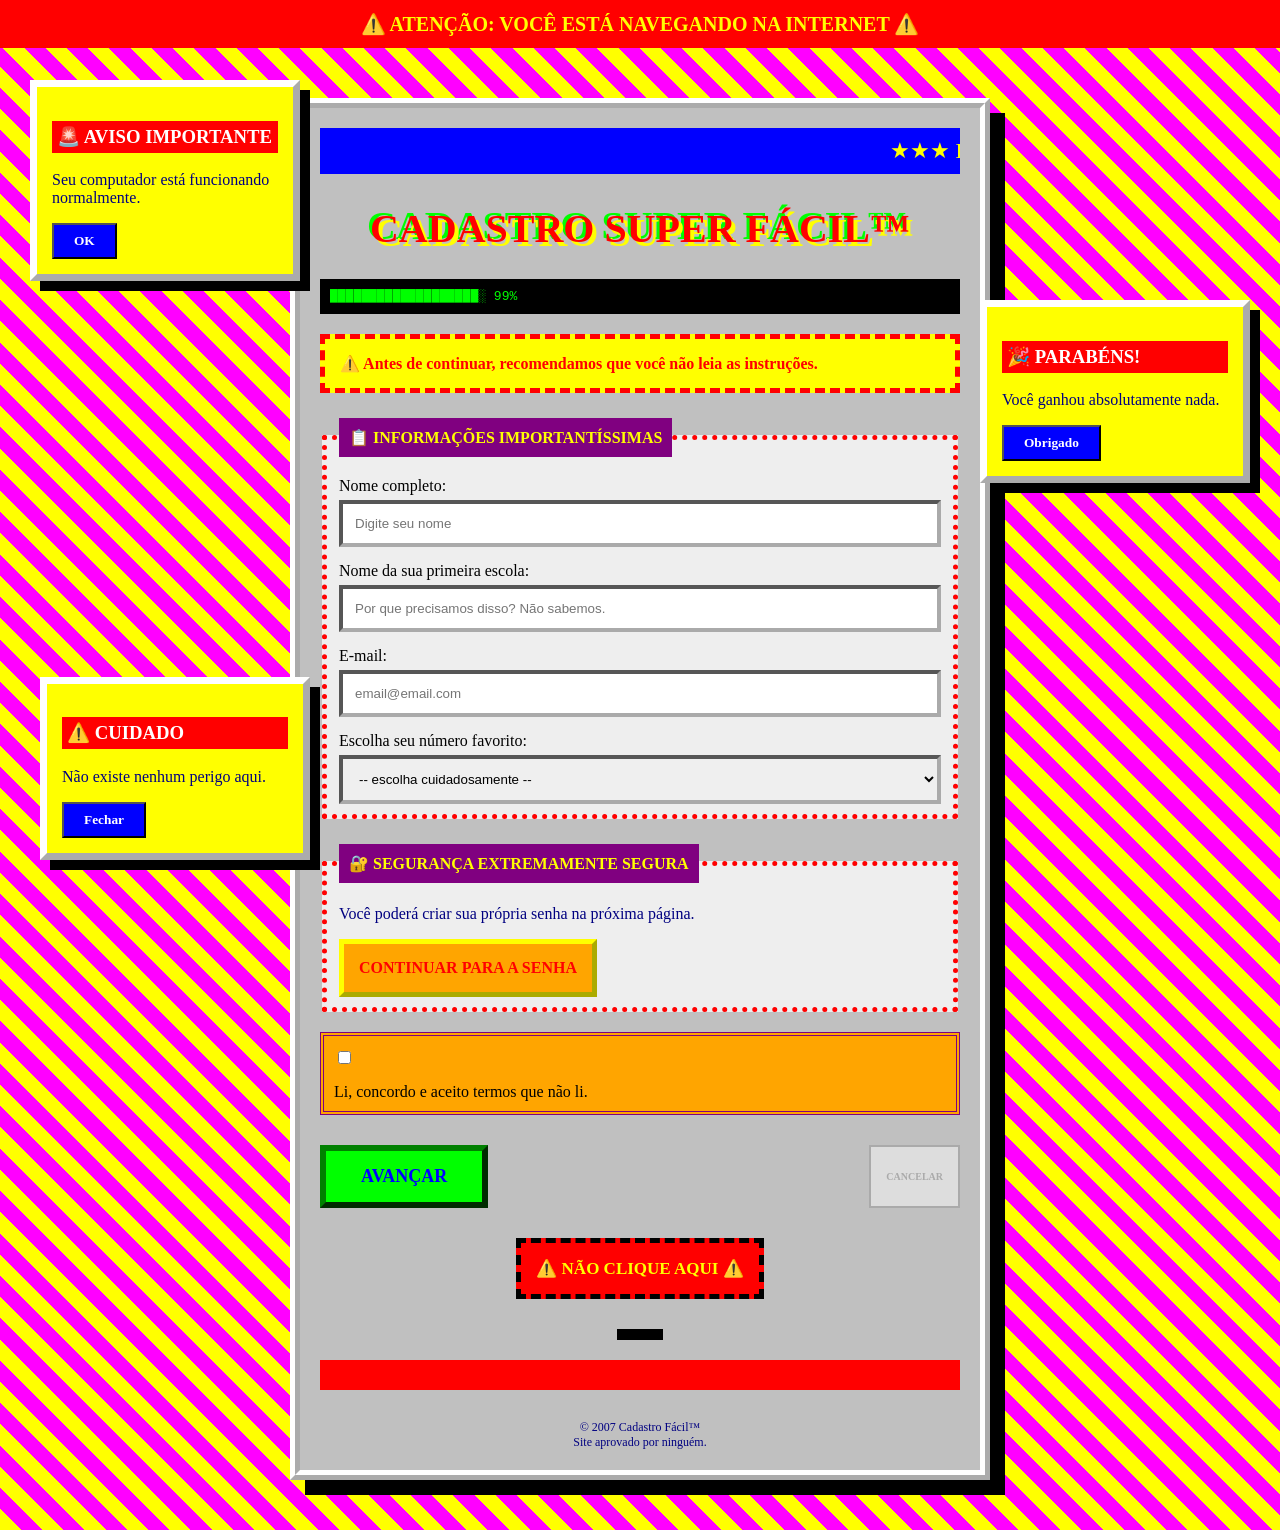
<file: index.html>
<!DOCTYPE html>
<html lang="pt-BR">

<head>
    <meta charset="UTF-8">
    <meta name="viewport" content="width=device-width, initial-scale=1.0">

    <title>Cadastro Fácil 2007</title>

    <link rel="stylesheet" href="style.css">
</head>

<body>

    <div id="avisoTopo">
        ⚠️ ATENÇÃO: VOCÊ ESTÁ NAVEGANDO NA INTERNET ⚠️
    </div>

    <!-- POPUPS -->

    <div class="popup popup1">

        <h3>🚨 AVISO IMPORTANTE</h3>

        <p>
            Seu computador está funcionando normalmente.
        </p>

        <button onclick="fecharPopup(this)">
            OK
        </button>

    </div>


    <div class="popup popup2">

        <h3>🎉 PARABÉNS!</h3>

        <p>
            Você ganhou absolutamente nada.
        </p>

        <button onclick="fecharPopup(this)">
            Obrigado
        </button>

    </div>


    <div class="popup popup3">

        <h3>⚠️ CUIDADO</h3>

        <p>
            Não existe nenhum perigo aqui.
        </p>

        <button onclick="fecharPopup(this)">
            Fechar
        </button>

    </div>


    <main>

        <marquee>
            ★★★ BEM-VINDO AO CADASTRO MAIS FÁCIL DA INTERNET ★★★
        </marquee>


        <h1>
            CADASTRO SUPER FÁCIL™
        </h1>


        <div class="barra">
            ███████████████████░ 99%
        </div>


        <div class="avisoAmarelo">

            ⚠️
            Antes de continuar, recomendamos que você
            não leia as instruções.

        </div>


        <form id="cadastro">


            <fieldset>

                <legend>
                    📋 INFORMAÇÕES IMPORTANTÍSSIMAS
                </legend>


                <label>
                    Nome completo:
                </label>

                <input
                    type="text"
                    id="nome"
                    placeholder="Digite seu nome">


                <label>
                    Nome da sua primeira escola:
                </label>

                <input
                    type="text"
                    id="escola"
                    placeholder="Por que precisamos disso? Não sabemos.">


                <label>
                    E-mail:
                </label>

                <input
                    type="text"
                    id="email"
                    placeholder="email@email.com">


                <label>
                    Escolha seu número favorito:
                </label>

                <select id="numero">

                    <option value="">
                        -- escolha cuidadosamente --
                    </option>

                    <option>70</option>

                    <option>13</option>

                    <option>22</option>

                    <option>Não sei</option>

                </select>

            </fieldset>


            <fieldset>

                <legend>
                    🔐 SEGURANÇA EXTREMAMENTE SEGURA
                </legend>


                <p>
                    Você poderá criar sua própria senha na próxima página.
                </p>


                <button
                    type="button"
                    class="botaoSenha"
                    onclick="irSenha()">

                    CONTINUAR PARA A SENHA

                </button>

            </fieldset>


            <div class="checkbox">

                <input
                    type="checkbox"
                    id="termos">

                <label for="termos">

                    Li, concordo e aceito termos que não li.

                </label>

            </div>


            <div class="botoes">

                <button
                    type="button"
                    class="cancelar"
                    onclick="botaoErrado()">

                    AVANÇAR

                </button>


                <button
                    type="submit"
                    class="avancar">

                    CANCELAR

                </button>

            </div>


            <button
                type="button"
                class="botao-suspeito"
                onclick="irZoera()">

                ⚠️ NÃO CLIQUE AQUI ⚠️

            </button>


            <button
                type="button"
                class="botaoPequeno"
                onclick="mostrarAviso()">

                não clique

            </button>


            <div id="mensagem"></div>


        </form>


        <div class="rodape">

            © 2007 Cadastro Fácil™
            <br>
            Site aprovado por ninguém.

        </div>

    </main>


    <script src="script.js"></script>

</body>

</html>
</file>
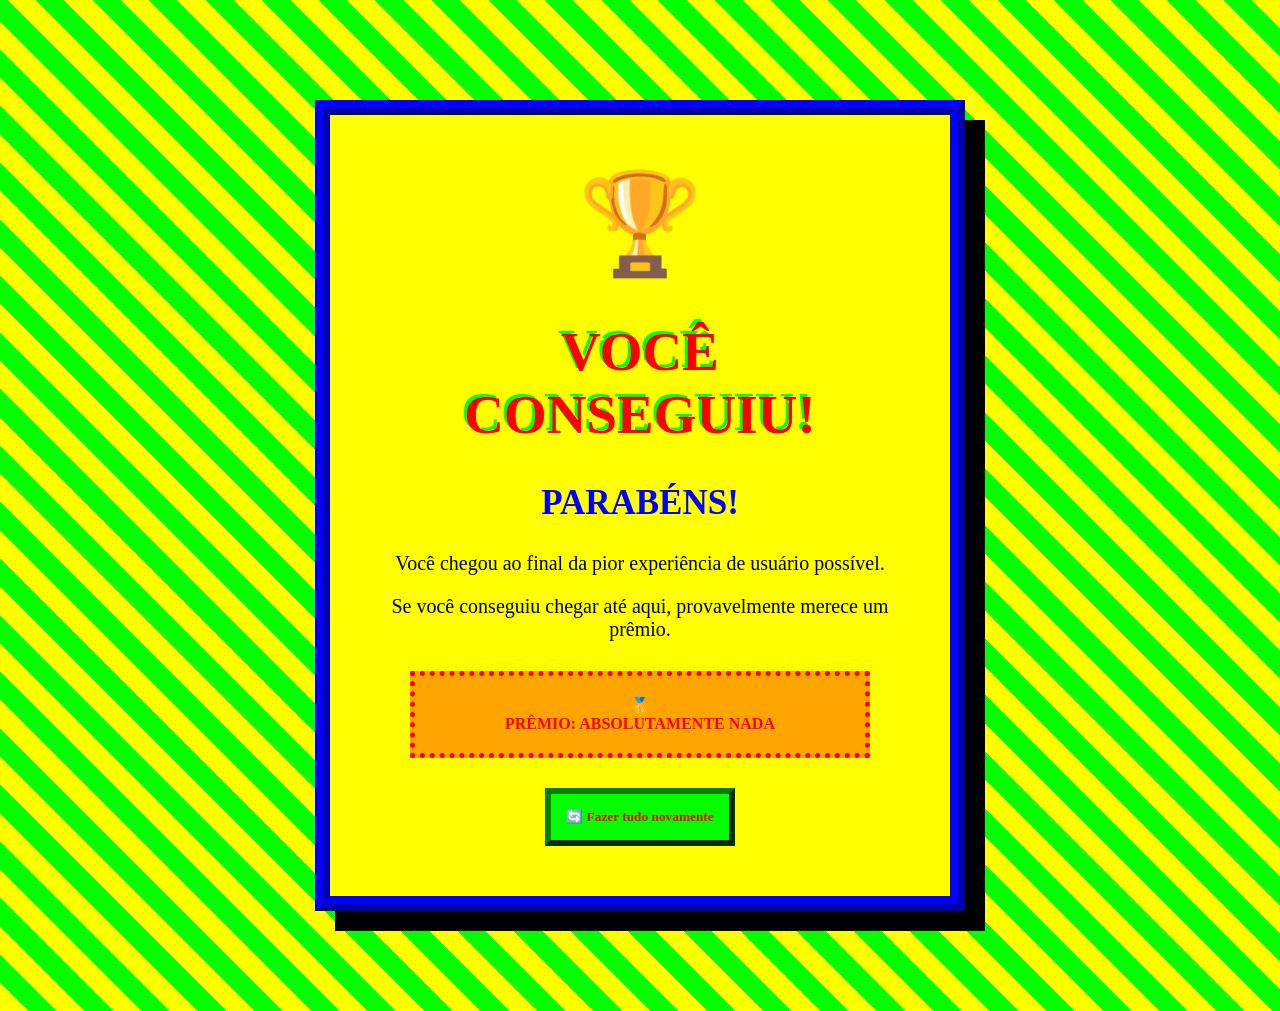
<file: final.html>
<!DOCTYPE html>
<html lang="pt-BR">

<head>

    <meta charset="UTF-8">

    <meta name="viewport"
          content="width=device-width, initial-scale=1.0">

    <title>Você venceu!</title>

    <link rel="stylesheet"
          href="style.css">

</head>


<body class="fundoFinal">


    <div class="finalContainer">


        <div class="trofeu">
            🏆
        </div>


        <h1>
            VOCÊ CONSEGUIU!
        </h1>


        <h2>
            PARABÉNS!
        </h2>


        <p>
            Você chegou ao final da pior
            experiência de usuário possível.
        </p>


        <p>
            Se você conseguiu chegar até aqui,
            provavelmente merece um prêmio.
        </p>


        <div class="premio">
            🥇
            <br>
            PRÊMIO: ABSOLUTAMENTE NADA
        </div>


        <button
            onclick="window.location.href='index.html'">

            🔄 Fazer tudo novamente

        </button>


    </div>


</body>

</html>
</file>
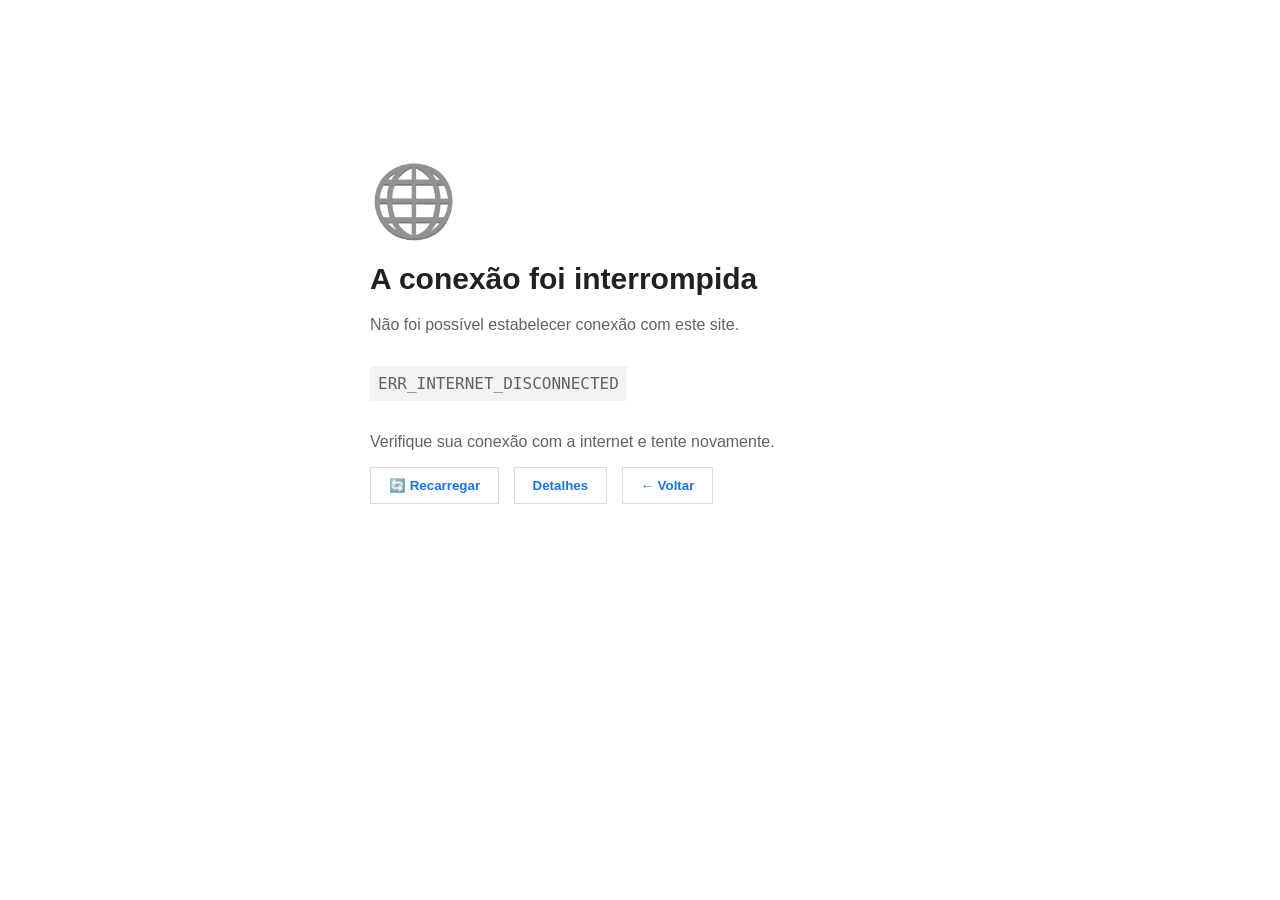
<file: internet.html>
<!DOCTYPE html>
<html lang="pt-BR">

<head>

    <meta charset="UTF-8">

    <meta name="viewport"
          content="width=device-width, initial-scale=1.0">

    <title>Sem conexão</title>

    <link rel="stylesheet"
          href="style.css">

</head>


<body class="internetBody">


    <div class="internetContainer">


        <div class="iconeInternet">
            🌐
        </div>


        <h1>
            A conexão foi interrompida
        </h1>


        <p>
            Não foi possível estabelecer conexão
            com este site.
        </p>


        <p class="codigoErro">
            ERR_INTERNET_DISCONNECTED
        </p>


        <p>
            Verifique sua conexão com a internet
            e tente novamente.
        </p>


        <div class="botoesInternet">


            <button
                onclick="recarregar()">

                🔄 Recarregar

            </button>


            <button
                onclick="mostrarDetalhes()">

                Detalhes

            </button>


            <button
                onclick="voltarCadastro()">

                ← Voltar

            </button>


        </div>


        <div id="detalhes"></div>


    </div>


    <script>

        function recarregar() {

            const detalhes =
                document.getElementById("detalhes");

            detalhes.innerHTML =
                "🔄 Tentando reconectar...";

            setTimeout(function() {

                detalhes.innerHTML =
                    "❌ Não foi possível conectar.";

            }, 1800);

        }


        function mostrarDetalhes() {

            document.getElementById("detalhes").innerHTML =

                `
                <div class="caixaDetalhes">

                    <b>Detalhes do erro:</b>

                    <br><br>

                    Internet: ❌<br>
                    Servidor: ❌<br>
                    Wi-Fi: ❓<br>
                    Problema: provavelmente você.

                </div>
                `;

        }


        function voltarCadastro() {

            window.location.href =
                "index.html";

        }

    </script>


</body>

</html>
</file>
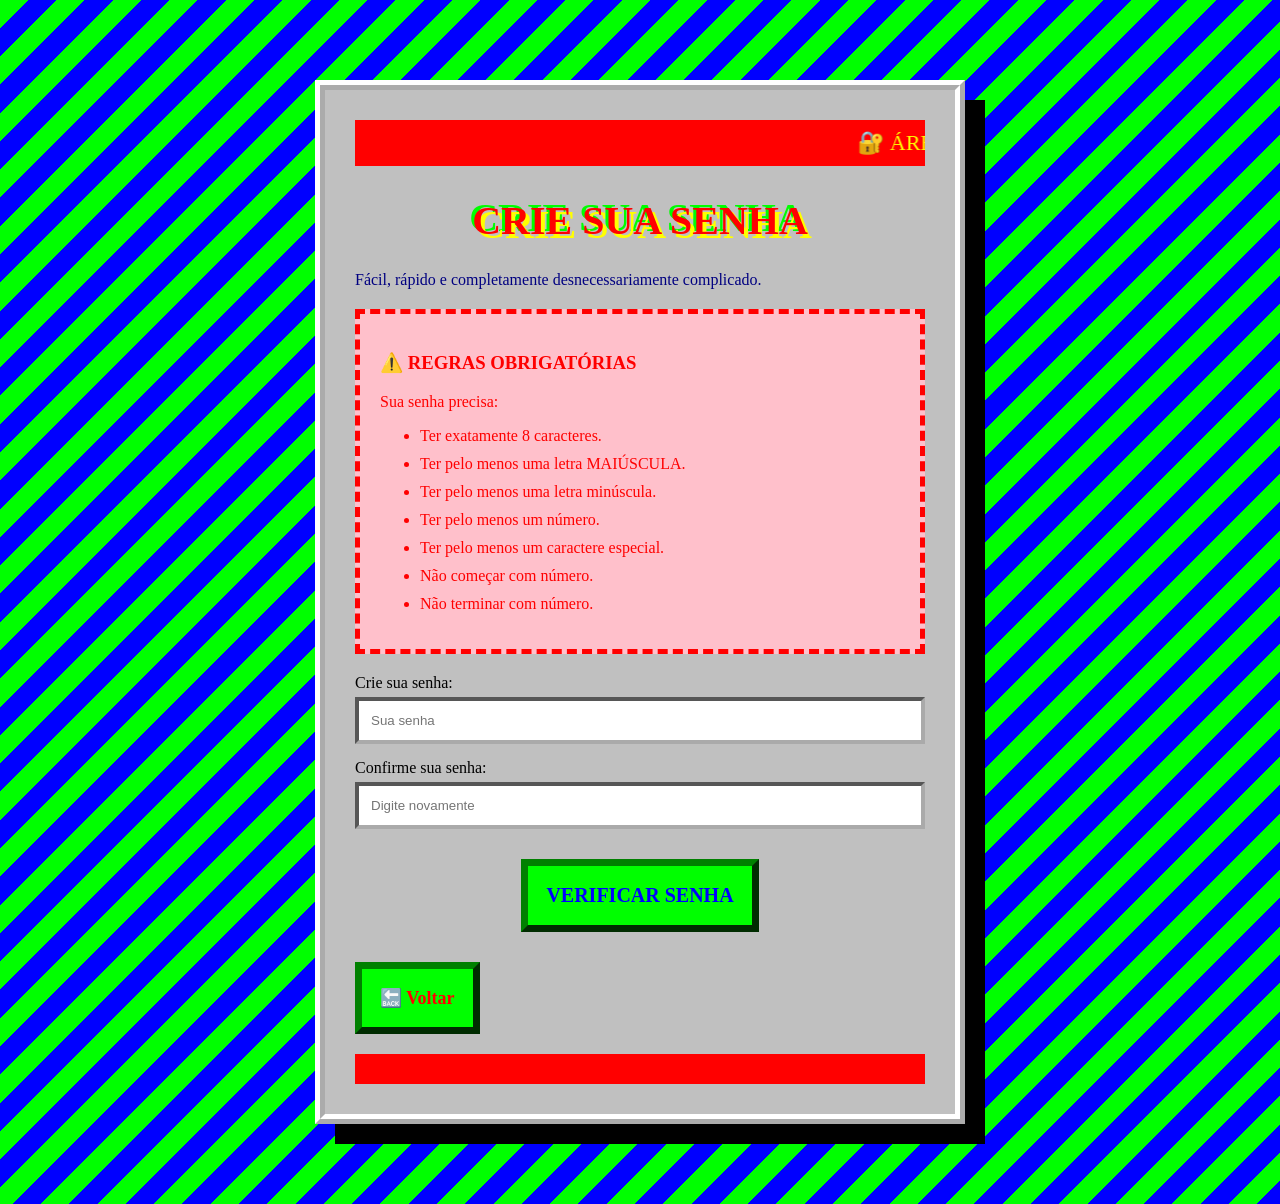
<file: senha.html>
<!DOCTYPE html>
<html lang="pt-BR">

<head>

    <meta charset="UTF-8">

    <meta name="viewport"
          content="width=device-width, initial-scale=1.0">

    <title>Senha Ultra Segura</title>

    <link rel="stylesheet"
          href="style.css">

</head>


<body class="fundoSenha">


    <div class="senhaContainer">


        <marquee>
            🔐 ÁREA DE SEGURANÇA 🔐
        </marquee>


        <h1>
            CRIE SUA SENHA
        </h1>


        <p>
            Fácil, rápido e completamente desnecessariamente complicado.
        </p>


        <div class="regrasSenha">

            <h3>
                ⚠️ REGRAS OBRIGATÓRIAS
            </h3>


            <p>
                Sua senha precisa:
            </p>


            <ul>

                <li>Ter exatamente 8 caracteres.</li>

                <li>Ter pelo menos uma letra MAIÚSCULA.</li>

                <li>Ter pelo menos uma letra minúscula.</li>

                <li>Ter pelo menos um número.</li>

                <li>Ter pelo menos um caractere especial.</li>

                <li>Não começar com número.</li>

                <li>Não terminar com número.</li>

            </ul>


        </div>


        <label>
            Crie sua senha:
        </label>


        <input
            type="password"
            id="senha"
            placeholder="Sua senha">


        <label>
            Confirme sua senha:
        </label>


        <input
            type="password"
            id="confirmar"
            placeholder="Digite novamente">


        <button
            onclick="verificarSenha()"
            class="botaoSenhaGrande">

            VERIFICAR SENHA

        </button>


        <button
            onclick="window.location.href='index.html'"
            class="botaoVoltar">

            🔙 Voltar

        </button>


        <div id="senhaMensagem"></div>


    </div>


    <script src="script.js"></script>

</body>

</html>
</file>
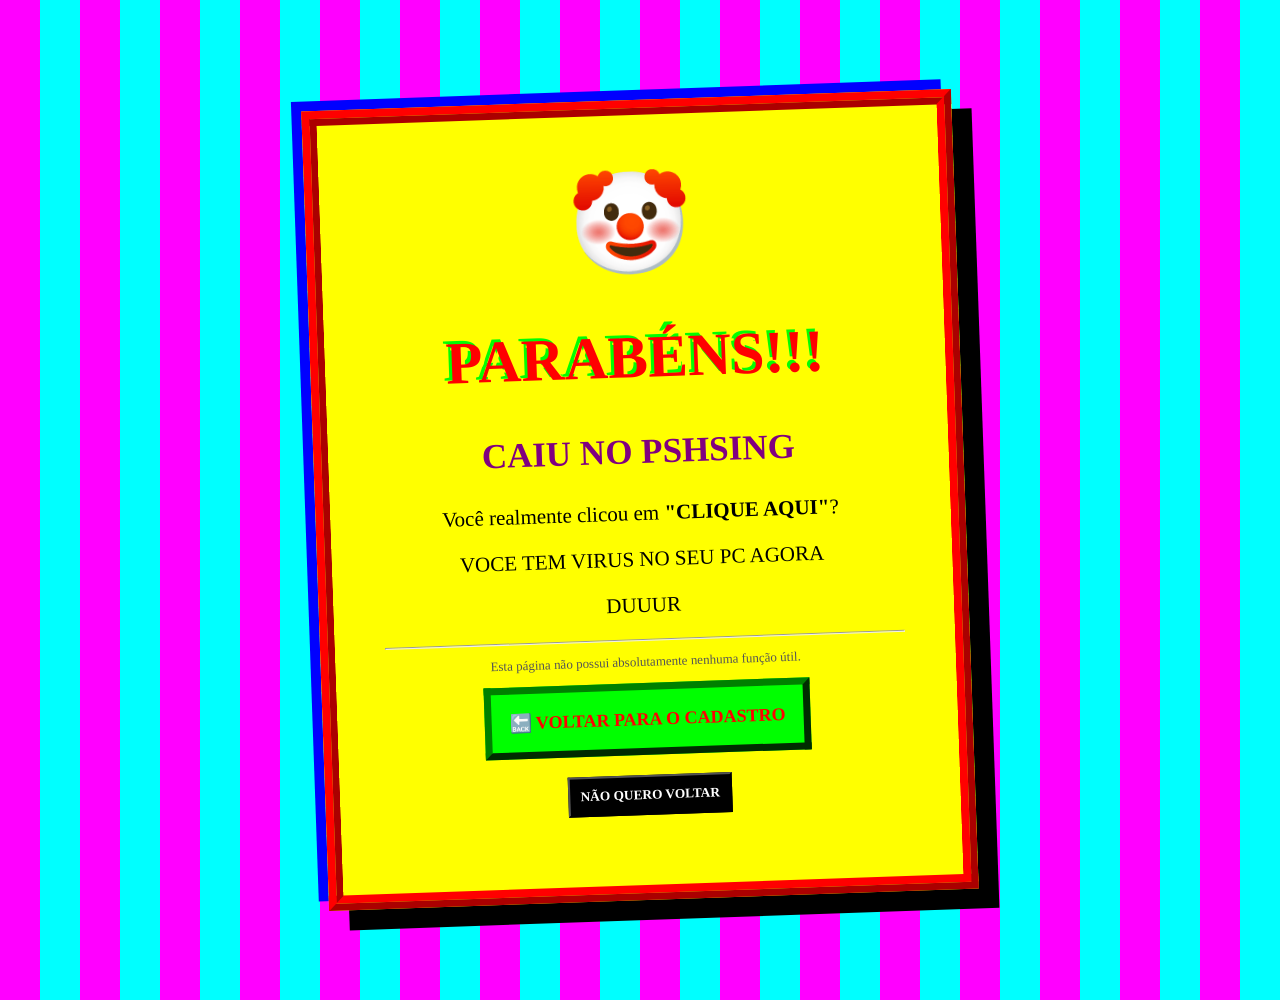
<file: zoera.html>
<!DOCTYPE html>
<html lang="pt-BR">

<head>

    <meta charset="UTF-8">

    <meta name="viewport"
          content="width=device-width, initial-scale=1.0">

    <title>Você caiu!</title>

    <link rel="stylesheet"
          href="style.css">

</head>


<body class="fundoZoera">


    <div class="zoera-box">

        <div class="emojiGrande">
            🤡
        </div>


        <h1>
            PARABÉNS!!!
        </h1>


        <h2>
            CAIU NO PSHSING
        </h2>


        <p>
            Você realmente clicou em
            <b>"CLIQUE AQUI"</b>?
        </p>


        <p>
            VOCE TEM VIRUS NO SEU PC AGORA
        </p>


        <p>
            DUUUR
        </p>


        <hr>


        <p class="textoPequeno">

            Esta página não possui absolutamente
            nenhuma função útil.

        </p>


        <button
            class="botaoVoltar"
            onclick="voltarInicio()">

            🔙 VOLTAR PARA O CADASTRO

        </button>


        <button
            class="botaoOutro"
            onclick="outraZoera()">

            NÃO QUERO VOLTAR

        </button>


        <div id="zoeraMensagem"></div>


    </div>


    <script>

        function voltarInicio() {

            window.location.href = "index.html";

        }


        function outraZoera() {

            document.getElementById("zoeraMensagem").innerHTML =

                " Você clicou de novo. Impressionante.";

        }

    </script>


</body>

</html>
</file>
<file: style.css>
* {
    box-sizing: border-box;
}


body {
    margin: 0;

    font-family: "Comic Sans MS", cursive;

    background:
        repeating-linear-gradient(
            45deg,
            yellow,
            yellow 15px,
            magenta 15px,
            magenta 30px
        );

    color: #000080;
}


/* =========================
   PÁGINA PRINCIPAL
========================= */


#avisoTopo {

    background: red;

    color: yellow;

    padding: 12px;

    text-align: center;

    font-weight: bold;

    font-size: 20px;

    animation: piscar 0.5s infinite;
}


@keyframes piscar {

    0% {
        opacity: 1;
    }

    50% {
        opacity: 0.2;
    }

    100% {
        opacity: 1;
    }

}


main {

    width: 700px;

    margin: 50px auto;

    background: #c0c0c0;

    padding: 20px;

    border: 10px ridge white;

    box-shadow: 15px 15px 0 black;
}


marquee {

    background: blue;

    color: yellow;

    font-size: 22px;

    padding: 10px;
}


h1 {

    text-align: center;

    color: red;

    font-size: 40px;

    text-shadow:
        4px 4px yellow,
        -3px -3px lime;
}


.barra {

    background: black;

    color: lime;

    padding: 10px;

    font-family: monospace;
}


.avisoAmarelo {

    margin-top: 20px;

    padding: 15px;

    background: yellow;

    color: red;

    border: 5px dashed red;

    font-weight: bold;
}


fieldset {

    margin-top: 25px;

    border: 5px dotted red;

    background: #eee;
}


legend {

    background: purple;

    color: yellow;

    padding: 10px;

    font-weight: bold;
}


label {

    display: block;

    margin-top: 15px;

    color: black;
}


input,
select {

    width: 100%;

    padding: 12px;

    margin-top: 5px;

    border: 4px inset #aaa;
}


.botoes {

    display: flex;

    justify-content: space-between;

    margin-top: 30px;
}


button {

    cursor: pointer;

    font-family: "Comic Sans MS", cursive;

    font-weight: bold;
}


.cancelar {

    background: lime;

    color: blue;

    border: 6px outset green;

    padding: 15px 35px;

    font-size: 18px;
}


.avancar {

    background: #ddd;

    color: #aaa;

    border: 2px solid #aaa;

    padding: 8px 15px;

    font-size: 10px;
}


.botao-suspeito {

    display: block;

    margin: 30px auto;

    background: red;

    color: yellow;

    border: 5px dashed black;

    padding: 15px;

    font-size: 17px;

    animation: piscar 0.7s infinite;
}


.botaoPequeno {

    background: black;

    color: black;

    border: none;

    font-size: 8px;

    display: block;

    margin: 20px auto;
}


.botaoSenha {

    background: orange;

    color: red;

    border: 5px outset yellow;

    padding: 15px;

    font-size: 16px;
}


.checkbox {

    background: orange;

    padding: 10px;

    margin-top: 20px;

    border: 4px double purple;
}


.checkbox input {

    width: auto;
}


.popup {

    position: fixed;

    width: 270px;

    background: yellow;

    border: 7px outset white;

    padding: 15px;

    z-index: 1000;

    box-shadow: 10px 10px black;
}


.popup h3 {

    background: red;

    color: white;

    padding: 5px;
}


.popup button {

    background: blue;

    color: white;

    padding: 8px 20px;
}


.popup1 {

    top: 80px;

    left: 30px;
}


.popup2 {

    top: 300px;

    right: 30px;
}


.popup3 {

    bottom: 40px;

    left: 40px;
}


#mensagem {

    margin-top: 20px;

    padding: 15px;

    background: red;

    color: yellow;

    font-weight: bold;
}


.rodape {

    margin-top: 30px;

    text-align: center;

    font-size: 12px;
}


/* =========================
   PÁGINA DE ZOEIRA
========================= */


.fundoZoera {

    background:
        repeating-linear-gradient(
            90deg,
            magenta 0px,
            magenta 40px,
            cyan 40px,
            cyan 80px
        );
}


.zoera-box {

    width: 650px;

    margin: 100px auto;

    padding: 50px;

    text-align: center;

    background: yellow;

    border: 15px ridge red;

    box-shadow:
        20px 20px black,
        -10px -10px blue;

    transform: rotate(-2deg);
}


.emojiGrande {

    font-size: 100px;

    animation: girar 1s infinite linear;
}


@keyframes girar {

    from {
        transform: rotate(0deg);
    }

    to {
        transform: rotate(360deg);
    }

}


.zoera-box h1 {

    font-size: 60px;
}


.zoera-box h2 {

    color: purple;

    font-size: 35px;
}


.zoera-box p {

    color: black;

    font-size: 21px;
}


.textoPequeno {

    font-size: 13px !important;

    color: #555 !important;
}


.botaoVoltar {

    background: lime;

    color: red;

    border: 7px outset green;

    padding: 18px;

    font-size: 18px;
}


.botaoOutro {

    display: block;

    margin: 20px auto;

    background: black;

    color: white;

    padding: 10px;
}


/* =========================
   PÁGINA DE SENHA
========================= */


.fundoSenha {

    background:
        repeating-linear-gradient(
            135deg,
            #00ff00,
            #00ff00 20px,
            #0000ff 20px,
            #0000ff 40px
        );
}


.senhaContainer {

    width: 650px;

    margin: 80px auto;

    padding: 30px;

    background: #c0c0c0;

    border: 10px ridge white;

    box-shadow: 20px 20px black;
}


.senhaContainer marquee {

    background: red;

    color: yellow;
}


.regrasSenha {

    margin: 20px 0;

    padding: 20px;

    background: pink;

    border: 5px dashed red;

    color: red;
}


.regrasSenha li {

    margin: 10px 0;
}


.botaoSenhaGrande {

    display: block;

    margin: 30px auto;

    padding: 18px;

    background: lime;

    color: blue;

    border: 7px outset green;

    font-size: 20px;
}


#senhaMensagem {

    margin-top: 20px;

    padding: 15px;

    background: red;

    color: yellow;

    font-weight: bold;
}


/* =========================
   PÁGINA SEM INTERNET
========================= */


.internetBody {

    background: white;

    font-family: Arial, sans-serif;

    color: #202124;
}


.internetContainer {

    width: 600px;

    margin: 130px auto;

    padding: 30px;
}


.iconeInternet {

    font-size: 70px;

    filter: grayscale(1);
}


.internetContainer h1 {

    text-align: left;

    color: #202124;

    font-size: 30px;

    text-shadow: none;
}


.internetContainer p {

    color: #5f6368;

    font-size: 16px;
}


.codigoErro {

    display: inline-block;

    background: #f1f3f4;

    padding: 8px;

    font-family: monospace;
}


.botoesInternet button {

    margin-right: 10px;

    padding: 10px 18px;

    border: 1px solid #dadce0;

    background: white;

    color: #1a73e8;

    font-family: Arial;
}


.caixaDetalhes {

    margin-top: 25px;

    padding: 20px;

    background: #f1f3f4;

    color: #555;
}


/* =========================
   PÁGINA FINAL
========================= */


.fundoFinal {

    background:
        repeating-linear-gradient(
            45deg,
            yellow,
            yellow 20px,
            lime 20px,
            lime 40px
        );
}


.finalContainer {

    width: 650px;

    margin: 100px auto;

    padding: 50px;

    text-align: center;

    background: yellow;

    border: 15px ridge blue;

    box-shadow: 20px 20px black;
}


.trofeu {

    font-size: 100px;
}


.finalContainer h1 {

    font-size: 55px;

    color: red;
}


.finalContainer h2 {

    font-size: 35px;

    color: blue;
}


.finalContainer p {

    color: black;

    font-size: 20px;
}


.premio {

    margin: 30px;

    padding: 20px;

    background: orange;

    border: 5px dotted red;

    color: red;

    font-weight: bold;
}


.finalContainer button {

    padding: 15px;

    background: lime;

    color: red;

    border: 6px outset green;
}
</file>
